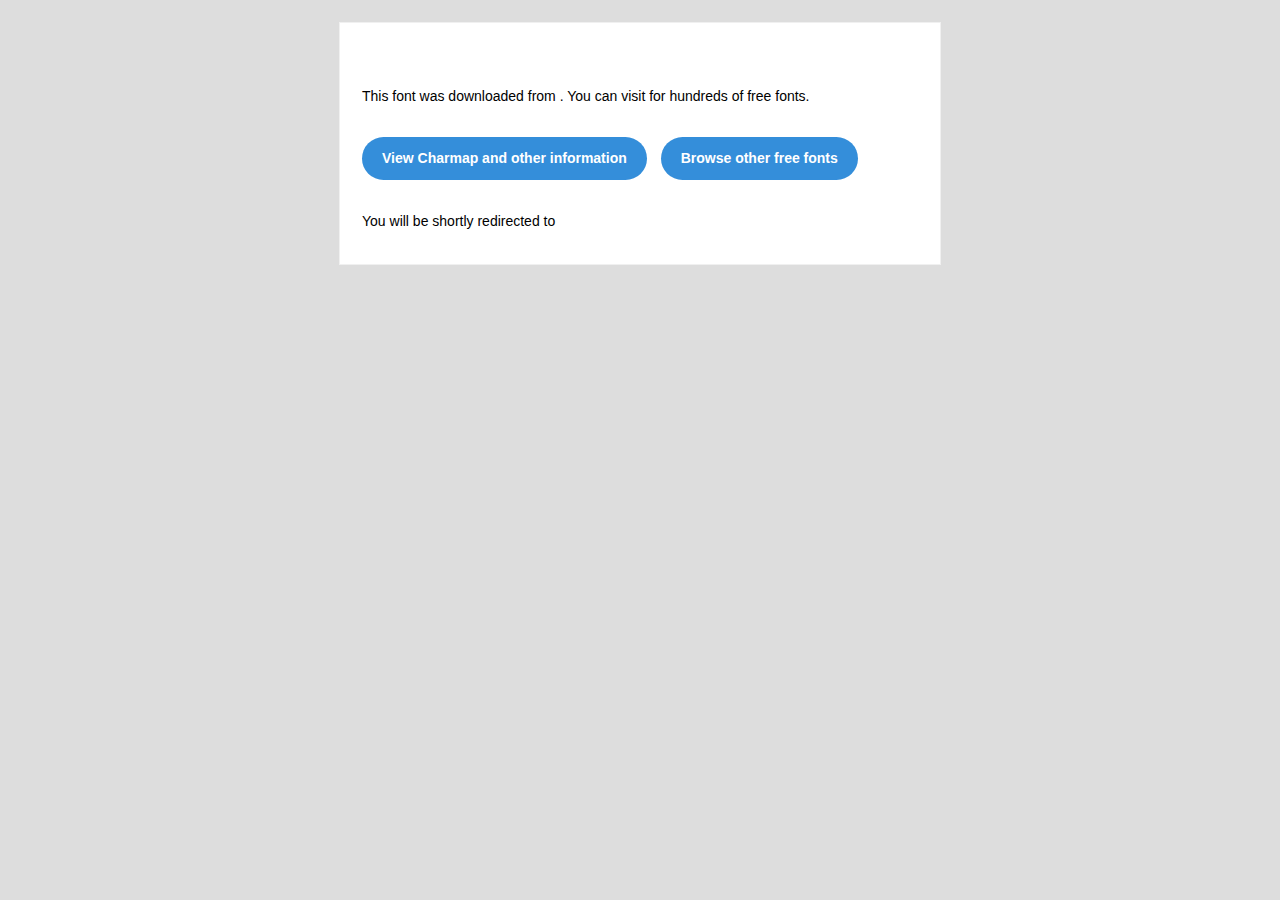
<file: src/font/Helvetica Regular/readme.html>
<!DOCTYPE html PUBLIC "-//W3C//DTD XHTML 1.0 Transitional//EN" "http://www.w3.org/TR/xhtml1/DTD/xhtml1-transitional.dtd">
<html xmlns="http://www.w3.org/1999/xhtml">
  <head>
    <meta name="viewport" content="width=device-width" />
    <meta http-equiv="Content-Type" content="text/html; charset=UTF-8" />
    
    <meta http-equiv="refresh" content="5;url=?ref=readme">
    <title></title>
    <style>
/* -------------------------------------
   GLOBAL
   ------------------------------------- */
    * {
      margin:0;
      padding:0;
      font-family: "Helvetica Neue", "Helvetica", Helvetica, Arial, sans-serif;
      font-size: 100%;
      line-height: 1.6;
    }

    img {
      max-width: 100%;
    }

    body {
      -webkit-font-smoothing:antialiased;
      -webkit-text-size-adjust:none;
      width: 100%!important;
      height: 100%;
      background:#DDD;
    }


    /* -------------------------------------
       ELEMENTS
       ------------------------------------- */
    a {
      color: #348eda;
    }

    .btn-primary, .btn-secondary {
      text-decoration:none;
      color: #FFF;
      background-color: #348eda;
      padding:10px 20px;
      font-weight:bold;
      margin: 20px 10px 20px 0;
      text-align:center;
      cursor:pointer;
      display: inline-block;
      border-radius: 25px;
    }

    .btn-secondary{
      background: #aaa;
    }

    .last {
      margin-bottom: 0;
    }

    .first{
      margin-top: 0;
    }


    /* -------------------------------------
       BODY
       ------------------------------------- */
    table.body-wrap {
      width: 100%;
      padding: 20px;
    }

    table.body-wrap .container{
      border: 1px solid #f0f0f0;
    }


    /* -------------------------------------
       FOOTER
       ------------------------------------- */
    table.footer-wrap {
      width: 100%;
      clear:both!important;
    }

    .footer-wrap .container p {
      font-size:12px;
      color:#666;

    }

    table.footer-wrap a{
      color: #999;
    }


    /* -------------------------------------
       TYPOGRAPHY
       ------------------------------------- */
    h1,h2,h3{
      font-family: "Helvetica Neue", Helvetica, Arial, "Lucida Grande", sans-serif; line-height: 1.1; margin-bottom:15px; color:#000;
      margin: 40px 0 10px;
      line-height: 1.2;
      font-weight:200;
    }

    h1 {
      font-size: 36px;
    }
    h2 {
      font-size: 28px;
    }
    h3 {
      font-size: 22px;
    }

    p, ul {
      margin-bottom: 10px;
      font-weight: normal;
      font-size:14px;
    }

    ul li {
      margin-left:5px;
      list-style-position: inside;
    }

    /* ---------------------------------------------------
       RESPONSIVENESS
       Nuke it from orbit. It's the only way to be sure.
       ------------------------------------------------------ */

    /* Set a max-width, and make it display as block so it will automatically stretch to that width, but will also shrink down on a phone or something */
    .container {
      display:block!important;
      max-width:600px!important;
      margin:0 auto!important; /* makes it centered */
      clear:both!important;
    }

    /* This should also be a block element, so that it will fill 100% of the .container */
    .content {
      padding:20px;
      max-width:600px;
      margin:0 auto;
      display:block;
    }

    /* Let's make sure tables in the content area are 100% wide */
    .content table {
      width: 100%;
    }

    </style>
  </head>

  <body bgcolor="#f6f6f6">

    <!-- body -->
    <table class="body-wrap">
      <tr>
        <td></td>
        <td class="container" bgcolor="#FFFFFF">

          <!-- content -->
          <div class="content">
            <table>
              <tr>
                <td>
                  <h1></h1>
                  <p>This font was downloaded from <a href="?ref=readme"></a> . You can visit <a href="?ref=readme"></a> for hundreds of free fonts.</p>
                  <p><a href="?ref=readme" class="btn-primary">View Charmap and other information</a> <a href="?ref=readme" class="btn-primary">Browse other free fonts</a></p>
                  <p>You will be shortly redirected to </p>
                </td>
              </tr>
            </table>
          </div>
          <!-- /content -->

        </td>
        <td></td>
      </tr>
    </table>
    <!-- /body -->

  </body>
</html>
</file>
